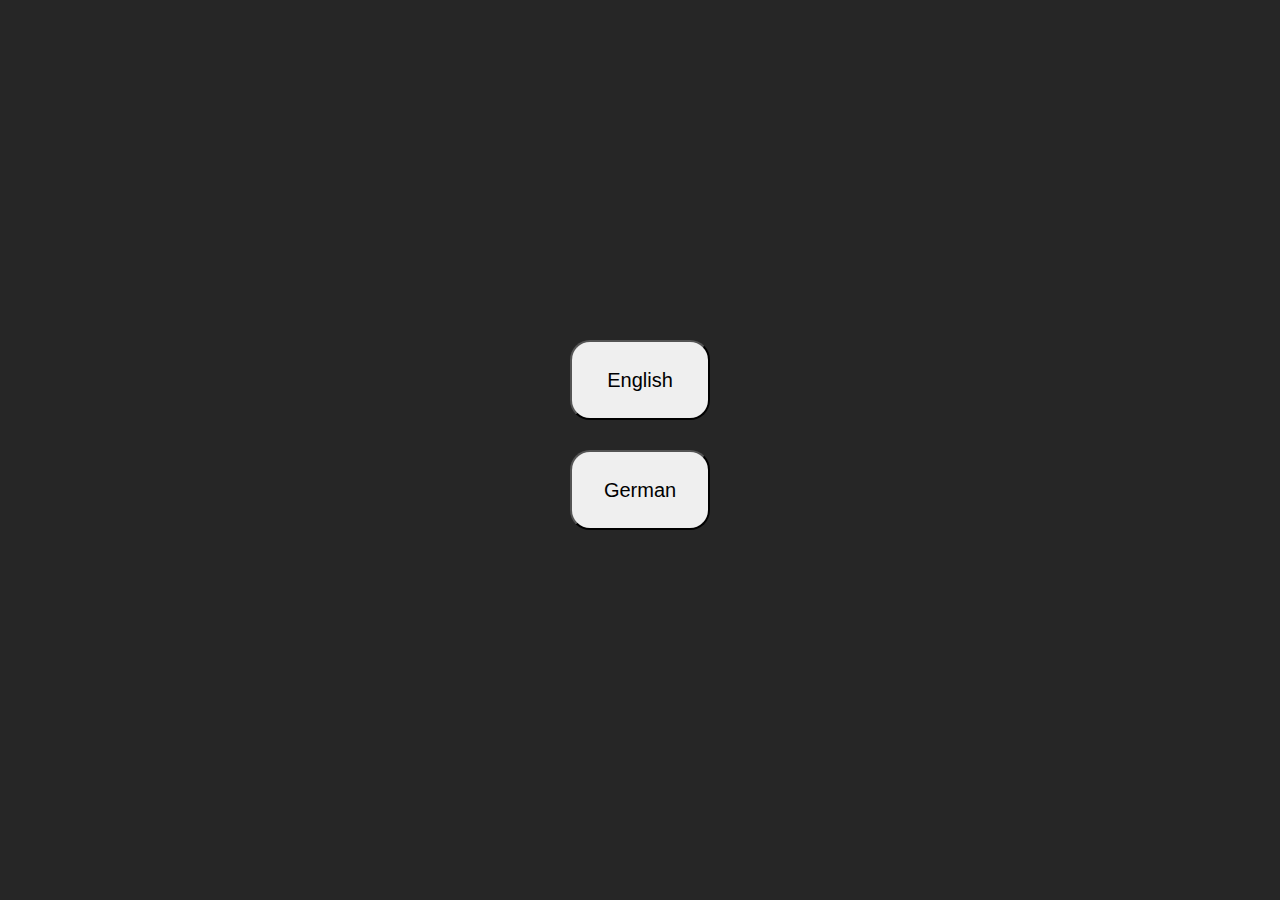
<file: index.html>
<!DOCTYPE html>
<html lang="en">
  <head>
    <meta charset="UTF-8" />
    <meta name="viewport" content="width=device-width, initial-scale=1.0" />
    <link rel="stylesheet" href="smart_assistant.css" />
    <title>Luma Conversation</title>
  </head>
  <body class="language_selection">
    <div>
      <button onclick="window.location.href='English/index.html'">
        English
      </button>
      <button onclick="window.location.href='German/index.html'">German</button>
    </div>
  </body>
</html>
</file>
<file: smart_assistant.css>
body {
  margin: 0;
  padding: 0;
}
.language_selection button {
  height: 80px;
  font-size: 20px;
  padding: 30px;
  border-radius: 20px;
  display: flex;
  justify-content: center;
  align-items: center;
  margin-bottom: 30px;
  width: 140px;
}
.language_selection > div {
  display: flex;
  flex-direction: column;
  align-items: center;
}
.language_selection {
  display: flex;
  align-items: center;
  justify-content: center;
}
.iphone_mock,
.language_selection {
  width: calc(100vw - 60px);
  height: calc(100vh - 60px);
  padding: 30px;
  position: relative;
  background-color: #262626;
}
.animation_area {
  height: 200px;
  width: 100%;
  position: absolute;
  bottom: 0px;
  left: 50%;
  transform: translate(-50%, 0px);
  display: flex;
  justify-content: center;
}
.siri_animation {
  position: absolute;
  bottom: 30px;
  height: 150px;
  width: 150px;
}
</file>
